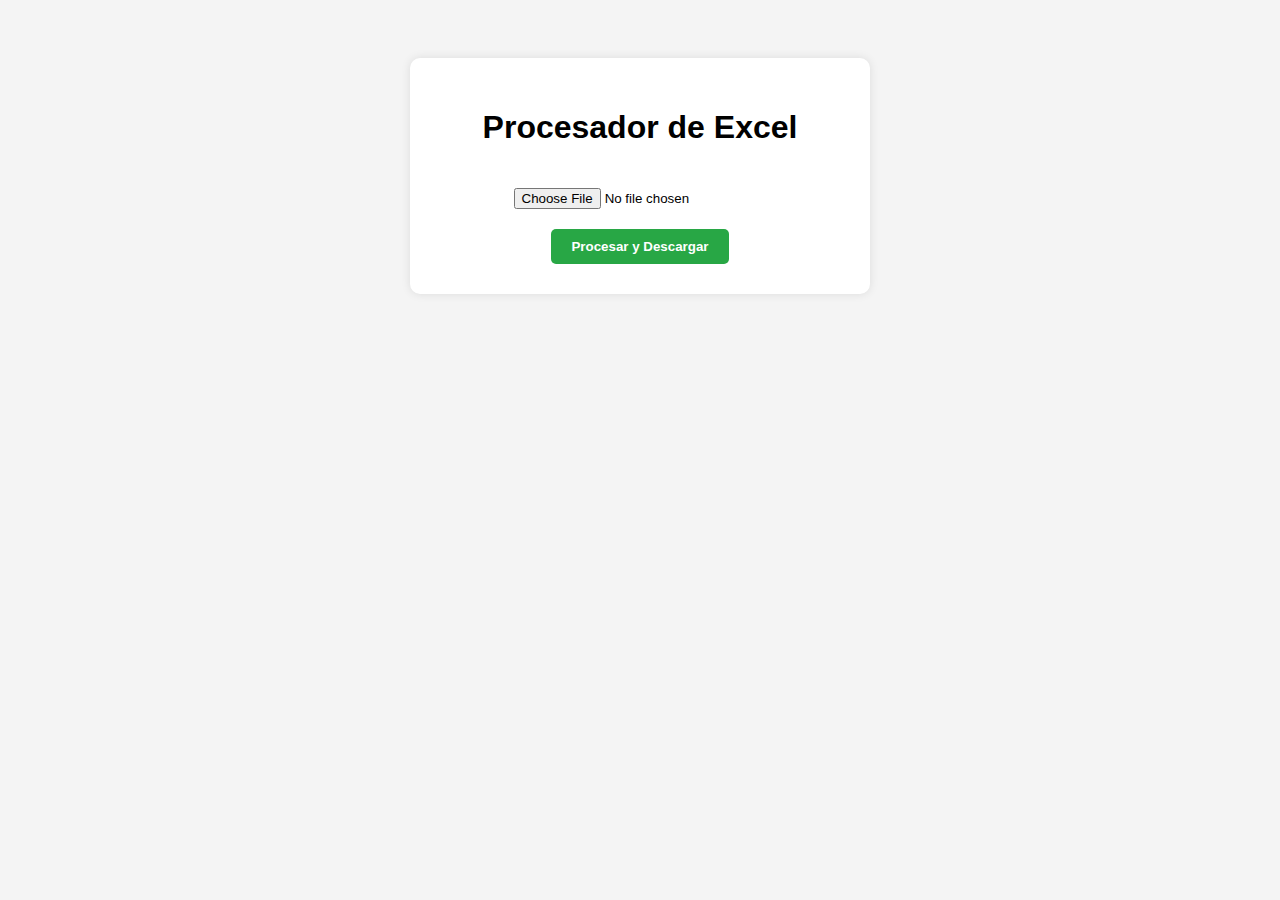
<file: templates/index.html>
<!DOCTYPE html>
<html lang="es">
<head>
    <meta charset="UTF-8">
    <title>Procesador de Excel - FastAPI</title>
    <link rel="stylesheet" href="/static/estilo.css">  <!-- Archivo CSS - Estilos -->
</head>
<body>
    <div class="contenedor"> <!-- estilo CSS para clase definido como: contenerdor-->
        <h1>Procesador de Excel</h1>
        <form action="/procesar" method="post" enctype="multipart/form-data">
            <input type="file" name="archivo" accept=".xlsx" required>
            <button type="submit">Procesar y Descargar</button>
        </form>
    </div>
</body>
</html>
</file>
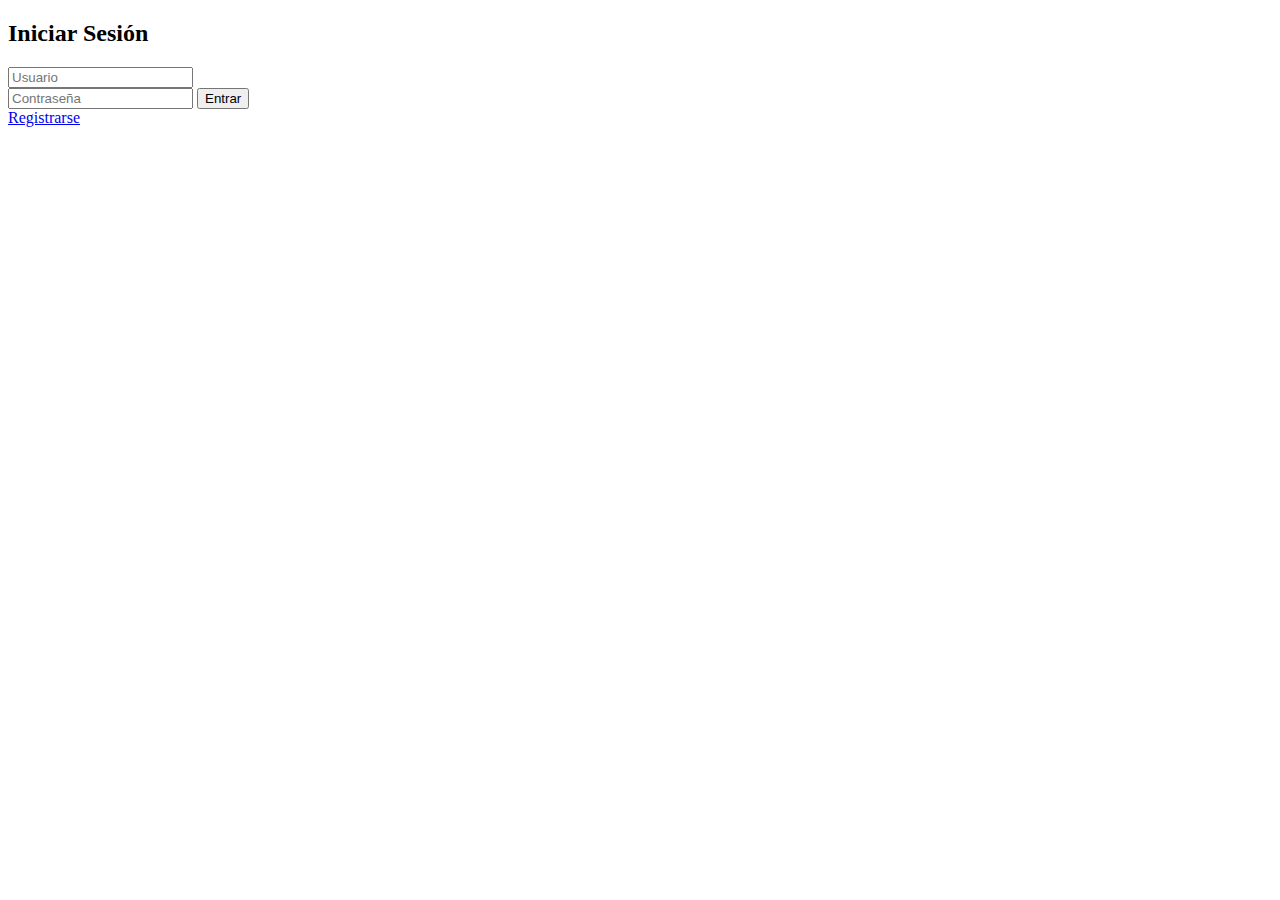
<file: templates/login.html>
<!DOCTYPE html>
<html>
    <head>
        <title>Login</title>
    </head>
    <body>
        <h2>Iniciar Sesión</h2>
        <form method="post" action="/login">
            <input type="text" name="username" placeholder="Usuario" required><br>
            <input type="password" name="password" placeholder="Contraseña" required>
            <button type="submit">Entrar</button>
        </form>
        <a href="/registro">Registrarse</a>
    </body>
</html>
</file>
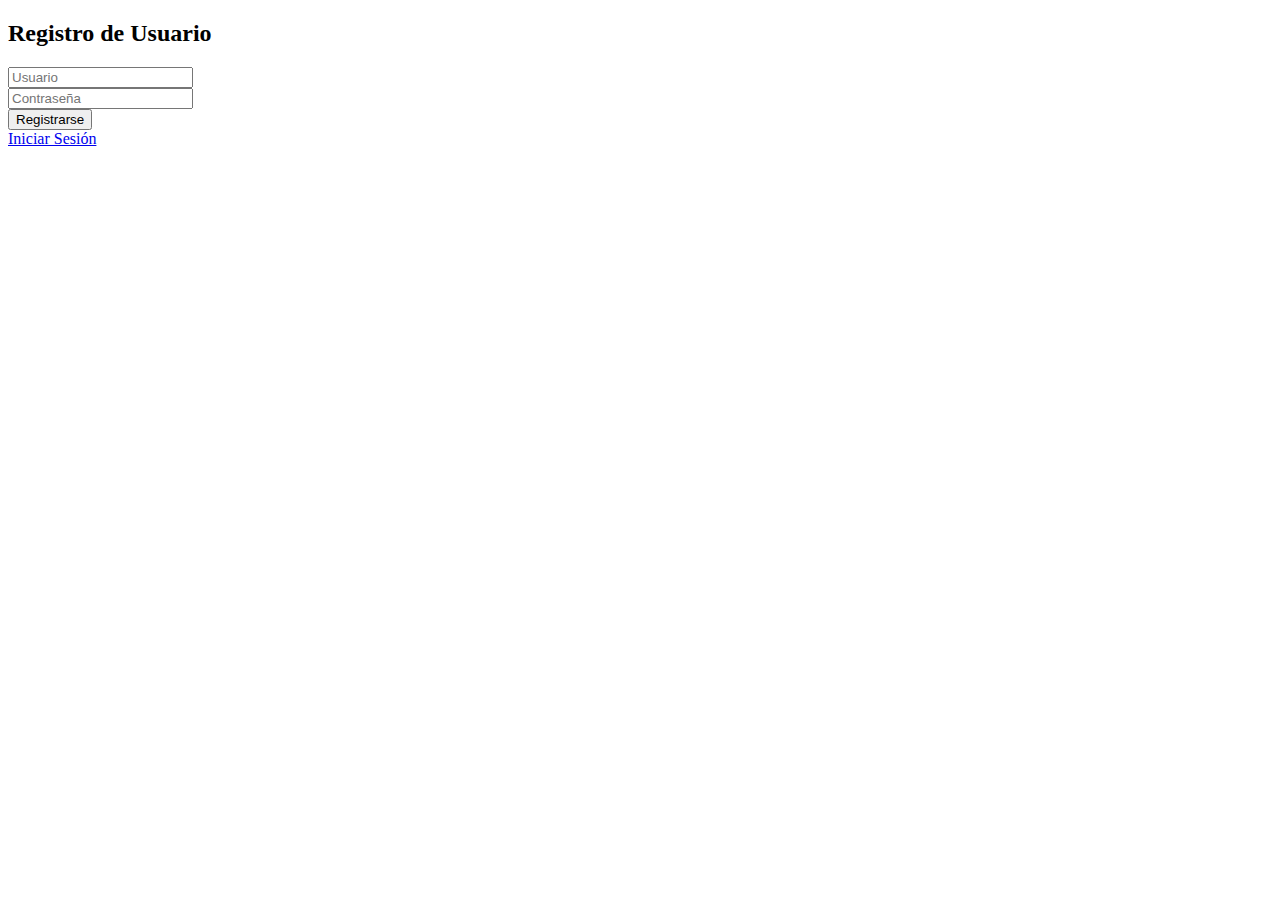
<file: templates/registro.html>
<!DOCTYPE html>
<html>
    <head>
        <title>Registro</title>
    </head>
    <body>
        <h2>Registro de Usuario</h2>
        <form method="post" action="/registro">
            <input type="text" name="username" placeholder="Usuario" required><br>
            <input type="password" name="password" placeholder="Contraseña" required><br>
            <button type="submit">Registrarse  </button>
        </form>
        <a href="/login">Iniciar Sesión</a>
    </body>
</html>
</file>
<file: static/estilo.css>
body {
    font-family: sans-serif;
    background-color: #f4f4f4;
    text-align: center;
    padding: 50px;
}

.contenedor {
    background-color: white;
    padding: 30px;
    margin: auto;
    max-width: 400px;
    border-radius: 10px;
    box-shadow: 0 0 10px rgba(0,0,0,0.1);
}

input[type="file"] {
    margin: 20px 0;
}

button {
    padding: 10px 20px;
    background-color: #28a745;
    border: none;
    color: white;
    font-weight: bold;
    border-radius: 5px;
    cursor: pointer;
}
</file>
